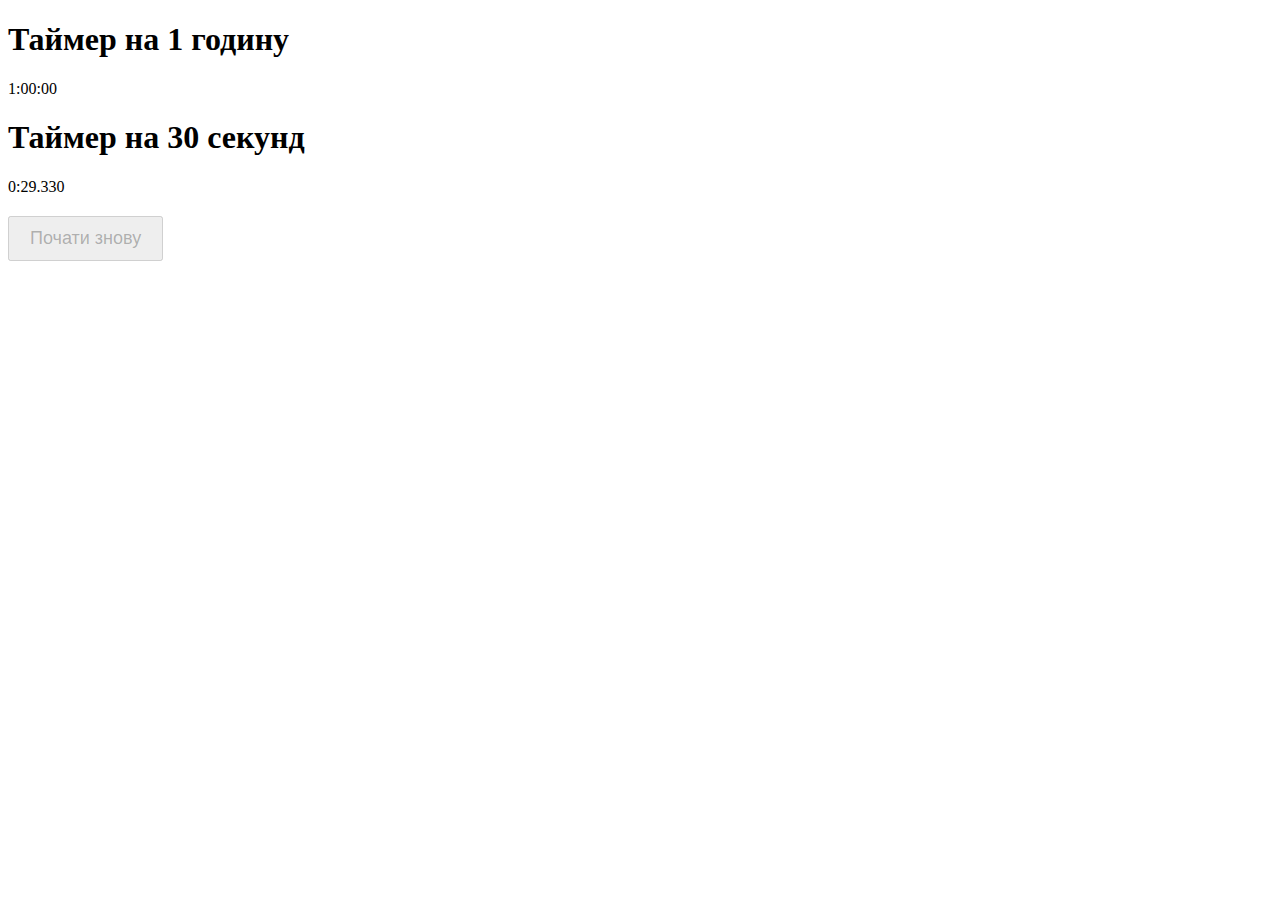
<file: index.html>
<!DOCTYPE html>
<html lang="en">
  <head>
    <meta charset="UTF-8" />
    <meta name="viewport" content="width=device-width, initial-scale=1.0" />

    <title>Document</title>
    <link rel="stylesheet" href="./styles.css" />
  </head>
  <body>
    <h1>Таймер на 1 годину</h1>
    <div id="oneHourTimer">1:00:00</div>
    <div id="message"></div>



    <h1>Таймер на 30 секунд</h1>
    <div id="secsTimer">0:30.000</div>
    <div id="animate">Анімація!</div>
    <button id="startButton" disabled>Почати знову</button>
    <script type="module" src="./exercise1.js"></script>
    <script type="module" src="./exercise2.js"></script>
  </body>
</html>
</file>
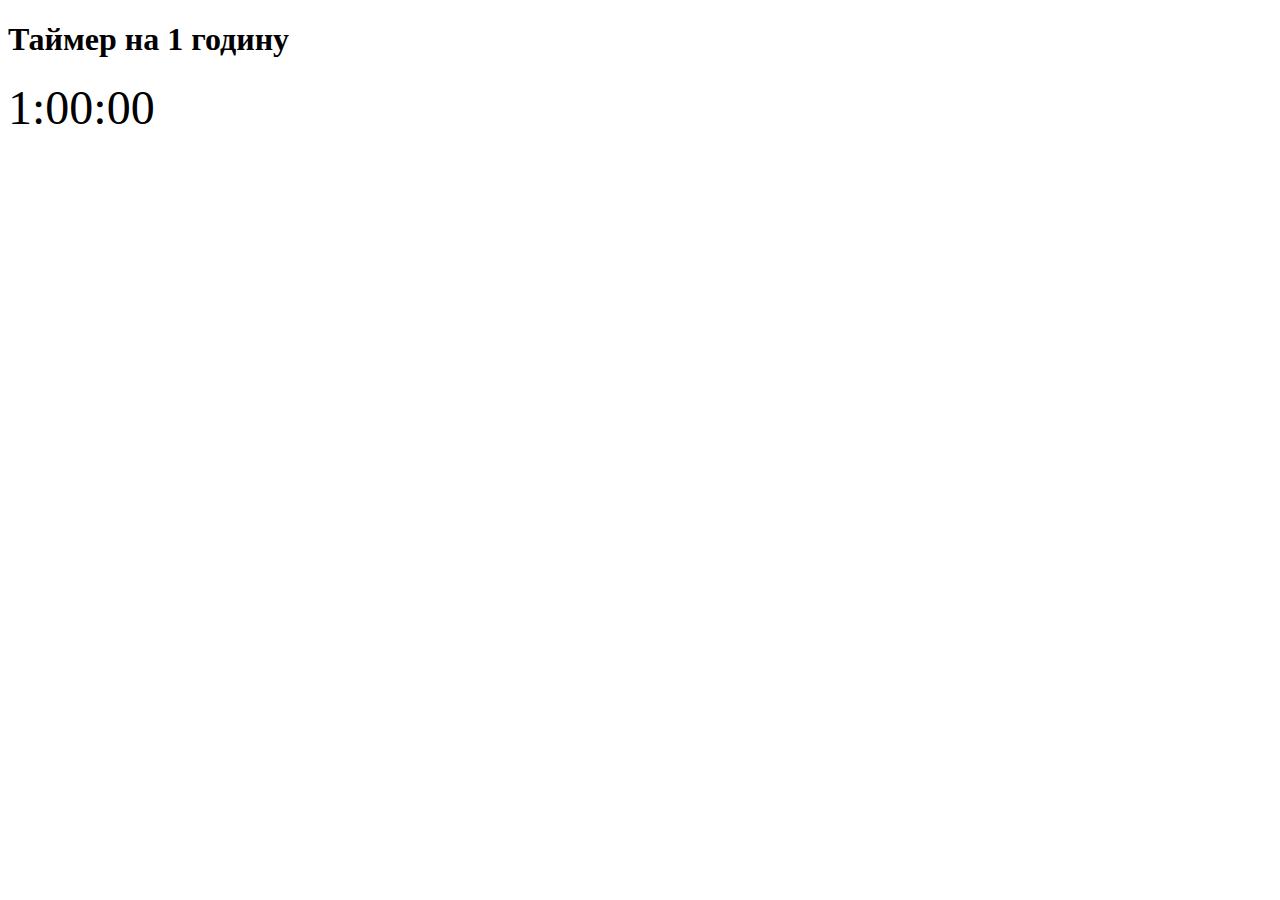
<file: exercise1.html>
<!DOCTYPE html>
<html lang="en">
  <head>
    <meta charset="UTF-8" />
    <meta name="viewport" content="width=device-width, initial-scale=1.0" />

    <title>Document</title>
    <link rel="stylesheet" href="./styles.css" />
  </head>
  <body>
    <h1>Таймер на 1 годину</h1>
    <div id="timer">1:00:00</div>
    <div id="message"></div>
    <script type="module" src="./exercise1.js"></script>
  </body>
</html>
</file>
<file: styles.css>
#timer {
  font-size: 48px;
  margin-top: 20px;
}
#message {
  font-size: 24px;
  color: red;
  margin-top: 20px;
}

#timer {
  font-size: 48px;
  margin-top: 20px;
}
#animate {
  display: none;
  font-size: 24px;
  color: blue;
  margin-top: 20px;
}
.animate {
  animation: flash 1s infinite;
}
@keyframes flash {
  0%,
  100% {
    opacity: 1;
  }
  50% {
    opacity: 0;
  }
}
button {
  margin-top: 20px;
  padding: 10px 20px;
  font-size: 18px;
}
</file>
